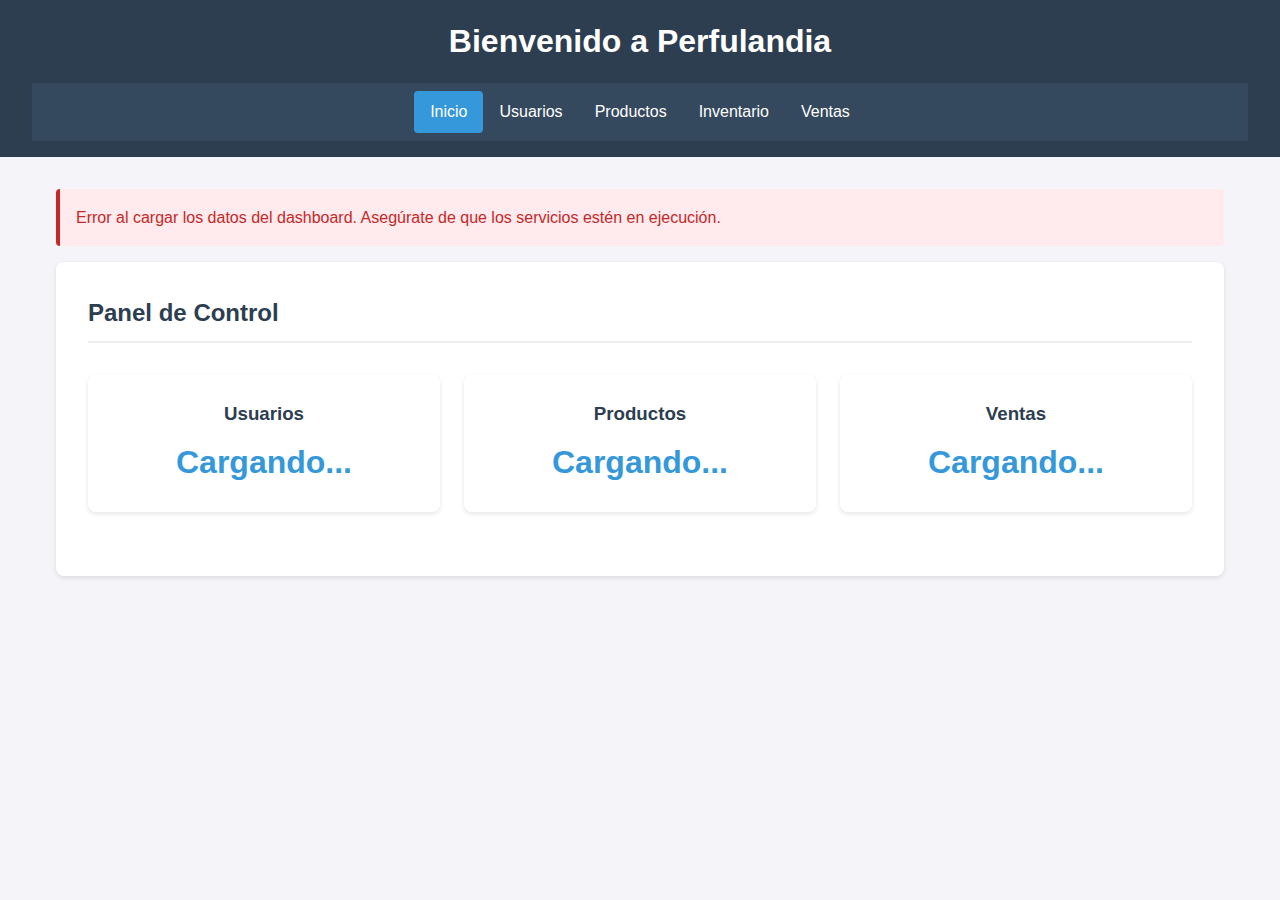
<file: perfulandia-backend-01V-master/frontend/index.html>
<!DOCTYPE html>
<html lang="es">
<head>
    <meta charset="UTF-8">
    <meta name="viewport" content="width=device-width, initial-scale=1.0">
    <title>Perfulandia - Inicio</title>
    <link rel="stylesheet" href="css/styles.css">
</head>
<body>
    <header>
        <h1>Bienvenido a Perfulandia</h1>
        <nav>
            <ul>
                <li><a href="#" class="active">Inicio</a></li>
                <li><a href="#usuarios">Usuarios</a></li>
                <li><a href="#productos">Productos</a></li>
                <li><a href="#inventario">Inventario</a></li>
                <li><a href="#ventas">Ventas</a></li>
            </ul>
        </nav>
    </header>

    <main>
        <section id="dashboard">
            <h2>Panel de Control</h2>
            <div class="stats-container">
                <div class="stat-card">
                    <h3>Usuarios</h3>
                    <p id="user-count">Cargando...</p>
                </div>
                <div class="stat-card">
                    <h3>Productos</h3>
                    <p id="product-count">Cargando...</p>
                </div>
                <div class="stat-card">
                    <h3>Ventas</h3>
                    <p id="sale-count">Cargando...</p>
                </div>
            </div>
        </section>

        <section id="usuarios" class="hidden">
            <h2>Usuarios</h2>
            <div id="users-list">
                <!-- Usuarios se cargarán aquí -->
            </div>
        </section>

        <section id="productos" class="hidden">
            <h2>Productos</h2>
            <div id="products-list">
                <!-- Productos se cargarán aquí -->
            </div>
        </section>
    </main>


    <script src="js/main.js"></script>
</body>
</html>
</file>
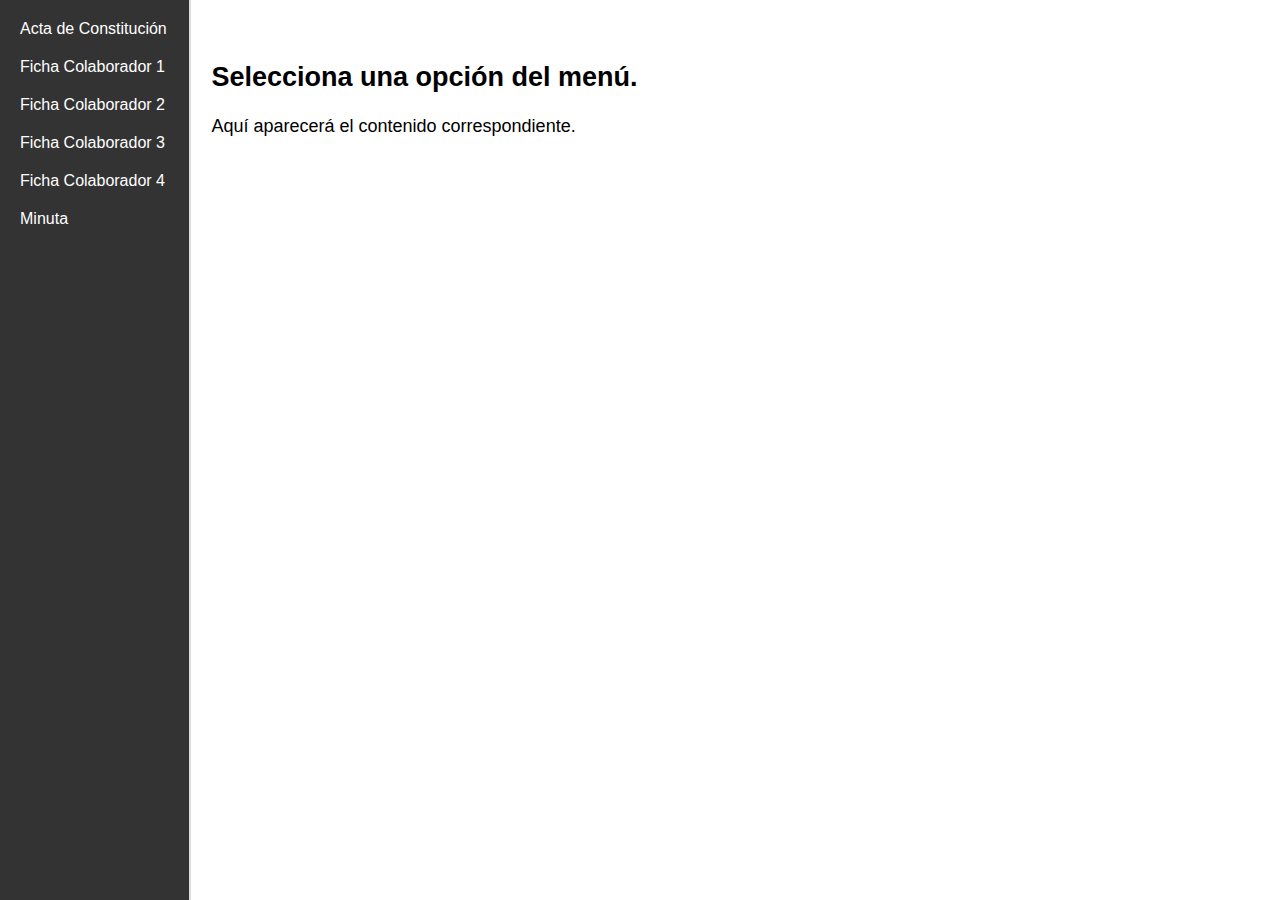
<file: 122Startup/Startup.html>
<!DOCTYPE html>
<html lang="es">

<head>
    <meta charset="UTF-8">
    <meta name="viewport" content="width=device-width, initial-scale=1.0">
    <title>Startup</title>
    <style>
        body {
            display: flex;
            font-family: Arial, sans-serif;
            margin: 0;
            height: 100vh;
        }

        .menu {
            width: 200px;
            background: #333;
            color: white;
            padding: 10px;
            display: flex;
            flex-direction: column;
        }

        .menu button {
            background: none;
            border: none;
            color: white;
            padding: 10px;
            text-align: left;
            cursor: pointer;
            font-size: 16px;
        }

        .menu button:hover {
            background: #555;
        }

        .content {
            flex-grow: 1;
            padding: 40px 20px;
            overflow-y: auto;
            /* Esto agrega scroll vertical si es necesario */
            text-align: center;
            font-size: 18px;
            border-left: 2px solid #ddd;
            width: 100%;
            box-sizing: border-box;
        }

        .content div {
            width: 80%;
            max-width: 800px;
            text-align: justify;
        }

        table {
            width: 100%;
            border-collapse: collapse;
            margin-top: 20px;
        }

        table,
        th,
        td {
            border: 1px solid black;
            text-align: left;
            padding: 8px;
        }

        th {
            background-color: #f2f2f2;
        }
    </style>
</head>

<body>
    <div class="menu">
        <button onclick="showContent('acta_constitucion')">Acta de Constitución</button>
        <button onclick="showContent('skills1')">Ficha Colaborador 1</button>
        <button onclick="showContent('skills2')">Ficha Colaborador 2</button>
        <button onclick="showContent('skills3')">Ficha Colaborador 3</button>
        <button onclick="showContent('skills4')">Ficha Colaborador 4</button>
        <button onclick="showContent('minuta')">Minuta</button>
    </div>
    <div class="content">
        <div id="content">
            <h2>Selecciona una opción del menú.</h2>
            <p>Aquí aparecerá el contenido correspondiente.</p>
        </div>
    </div>

    <script>
        function showContent(option) {
            const content = {
                acta_constitucion: `
                    <h2>Acta de Constitución.</h2>
                    <ul>
                        <li><b>Nombre de Empresa:</b> TechMind</li><br>
                        <li><b>Misión:</b> Apoyar a las empresas de la región desarrollando soluciones de software innovadoras.</li><br>
                        <li><b>Visión:</b> Ser líderes en el desarrollo de soluciones tecnológicas para empresas.</li><br>
                        <li><b>Valores:</b>
                            <ul><br>
                                <li>Creatividad y pensamiento disruptivo.</li>
                                <li>Pasión por la excelencia.</li>
                                <li>Adaptabilidad.</li>
                            </ul><br>
                        <li><b>Estructura Organizacional:</b>
                            <ul><br>
                                <li><b>Director de Proyecto y Desarrollador Frontend:</b> Fabián Lecaros</li>
                                <li><b>Analista y Arquitecto de Software:</b> Héctor Águila</li>
                                <li><b>Desarrollador Frontend, UX y UI:</b> Franco Ruz</li>
                                <li><b>Tester:</b> Cesar Veliz</li>
                            </ul><br>
                        
                        <li><b>Orden del Día:</b>
                            <ul><br>
                                <li>Se establece la misión, visión y valores de la empresa</li>
                                <li>Se discute la estructura organizacional</li>
                                <li>Se definen los roles y responsabilidades de cada miembro del equipo</li>
                                <li>Se designa como representante lehal al Director de Proyecto</li>
                                <li>Se da cierre a la reunión</li>
                            </ul>
                    </ul>
                `,
                skills1: `
                    <h2>Colaborador 1 - Fabián Lecaros</h2>
                    <img src="img/fabian.jpg" alt="Foto de Fabián Lecaros" style="width:150px; border-radius: 10px; margin-bottom: 10px;">
                    <br>
                    <strong>Edad:</strong> 40 años<br>
                    <strong>Residencia:</strong> Puerto Montt<br>
                    <strong>GitHub:</strong> flecaros84<br>
                    <strong>Instagram:</strong> <a href="https://www.instagram.com/fabian_lecaros">Link</a><br>
                    <strong>Web:</strong> <a href="https://www.linkedin.com/in/fabi%C3%A1n-lecaros-8bb63736">Link</a> 

                    <h3>Perfil Profesional:</h3>
                    <p>Fabián es un Ingeniero Comercial de la Universidad Austral de Chile, con un Master en la Montpellier Business School en Francia.
                    Desde el año 2024 estudia Ingenieria Informática en Duoc UC, para fortalecer sus habilidades técnologicas y de análisis de datos.
                    Junto con la experiencia propia de su primera profesión en temas financieros y administrativos, en el área técnologica 
                    tiene experiencia utilizando Python y SQL Server, y sigue experimentando académicamente con otros lenguajes.
                    Es desarrollador certificado en Python Entry Level.</p>

                    <h3>Habilidades Técnicas:</h3>
                    <ul>
                        <li>Lenguajes de programación: Python, Java, R, VBA</li>
                        <li>Tecnologías web: Bootstrap, JavaScript</li>
                        <li>Bases de datos: Conocimiento de MySQL, SQL Server y Oracle Server</li>
                        <li>Desarrollo Front-end: Creación de formularios web</li>
                        <li>Desarrollo Back-end: Aplicaciones basadas en Java y Python</li>
                        <li>Liderazgo: Capacidad para organizar y sacar adelante al equipo</li>
                    </ul>

                    <h3>Intereses y Pasatiempos:</h3>
                    <p>Gusta de cultivar el cuerpo y la mente. Es aficionado a la lectura de temas ajenos a su profesión, 
                        principalmente la filosofía y ciencia. Entrena regularmente ejercicios de fuerza corporal y se 
                        mueve siempre que puede en bicicleta. Le gustan los videojuegos, especialmente los RPG, 
                        el juego de cartas Magic The Gathering y los juegos de rol en mesa.  
                        </p>

                    <h3>Proyectos Destacados:</h3>
                    <ul>
                        <li>Diseño y creación de bases de datos en SQL Server.</li>
                        <li>Automatización de generación de documentos en Python enlazando desde SQL Server.</li>
                        <li>Implementación de reportes PowerBi.</li>
                    </ul>

                    <h3>Objetivos Futuros:</h3>
                    <p>Combinar sus dos profesiones como científico de datos.</p>
                `,
                skills2:
                    `
                    <h2>Colaborador 2 - Héctor Águila </h2>
                    <img src="img/Hector.jpg" alt="Foto de Héctor Aguila" style="width:150px; border-radius: 10px; margin-bottom: 10px;">
                    <br>
                    <p><strong>Nombre:</strong> Héctor Aguila<br>
                    <strong>Edad:</strong> 40 años<br>
                    <strong>Residencia:</strong> Puerto Montt<br>
                    <strong>GitHub:</strong> HecThron<br>
                    <strong>Web:</strong> www.hecthron.cl</p>

                    <h3>Perfil Profesional:</h3>
                    <p>Héctor </p>

                    <h3>Habilidades Técnicas:</h3>
                    <ul>
                        <li>Lenguajes de programación: Python, JavaScript, Java</li>
                        <li>Frameworks: React</li>
                        <li>Tecnologías web: HTML, CSS, Bootstrap</li>
                        <li>Bases de datos: Oracle Database, MySQL</li>
                        <li>Desarrollo Front-end: Diseño de interfaces atractivas y responsivas</li>
                        <li>Desarrollo Back-end: Creación de aplicaciones web dinámicas y funcionales</li>
                        <li>Resolución de problemas: Habilidad para identificar y solucionar desafíos técnicos</li>
                        <li>Colaboración: Capacidad para trabajar en equipo y flexibilidad para aprender de sus compañeros.</li>
                    </ul>


                    <h3>Intereses y Pasatiempos:</h3>
                    <p>Además de su pasión por la programación, a Héctor le encanta sumergirse en el mundo de la tecnología. Disfruta tocar saxo y leer sus libros de teología.
                    </p>


                    <h3>Proyectos Destacados:</h3>
                    <ul>
                        <li>Desarrollo de una aplicación web para la gestión de turnos de un hospital</li>
                        <li>Creación de blogs en wordpress</li>
                    </ul>


                    <h3>Objetivos Futuros:</h3>
                    <p>Héctor está decidido a seguir expandiendo su conocimiento en el campo del desarrollo web y busca aprender más sobre tecnologías emergentes. También desea combinar su amor por la música con su experiencia en programación.</p>`,
                skills3: `<h2>Colaborador 3 - Franco Ruz</h2><p>Ficha en desarrollo...</p>`,
                skills4: `<h2>Colaborador 4 - Cesar Veliz</h2><p>Ficha en desarrollo...</p>`,
                minuta: `<h2>Minuta</h2>
                <h3>Participantes:</h3>
                    <ul>
                    <li>Héctor Aguila</li>
                    <li>Fabián Lecaros</li>
                    <li>Franco Ruz</li>
                    <li>Cesar Veliz</li>
                    </ul>
                <h3>Participantes Ausentes:</h3>
                <p>Ninguno</p>
                <h3>Anuncios:</h3>
                    <ul>
                    <li>Se hacen últimos ajustes a acta y fichas de habilidades</li>
                    <li>Se da a conocer al equipo los diversos trabajos que se tienen en carpeta</li>
                    </ul>
                <h3>Debates:</h3>
                    <ul>
                    <li>Se discute como organizar al equipo</li>
                    <li>Se debate respecto a los proyectos que se van a desarrollar para los distintos ramos</li>
                    </ul>
                <h3>Acuerdos:</h3>
                    <ul>
                    <li>Se usará GITHUB como plataforma para compartir archivos y organizar el trabajo.</li>
                    <li>Se realizará una votación para elegir el proyecto de desarrollar en el semestre</li>
                    </ul>`
            };
            document.getElementById("content").innerHTML = content[option];
        }
    </script>
</body>

</html>
</file>
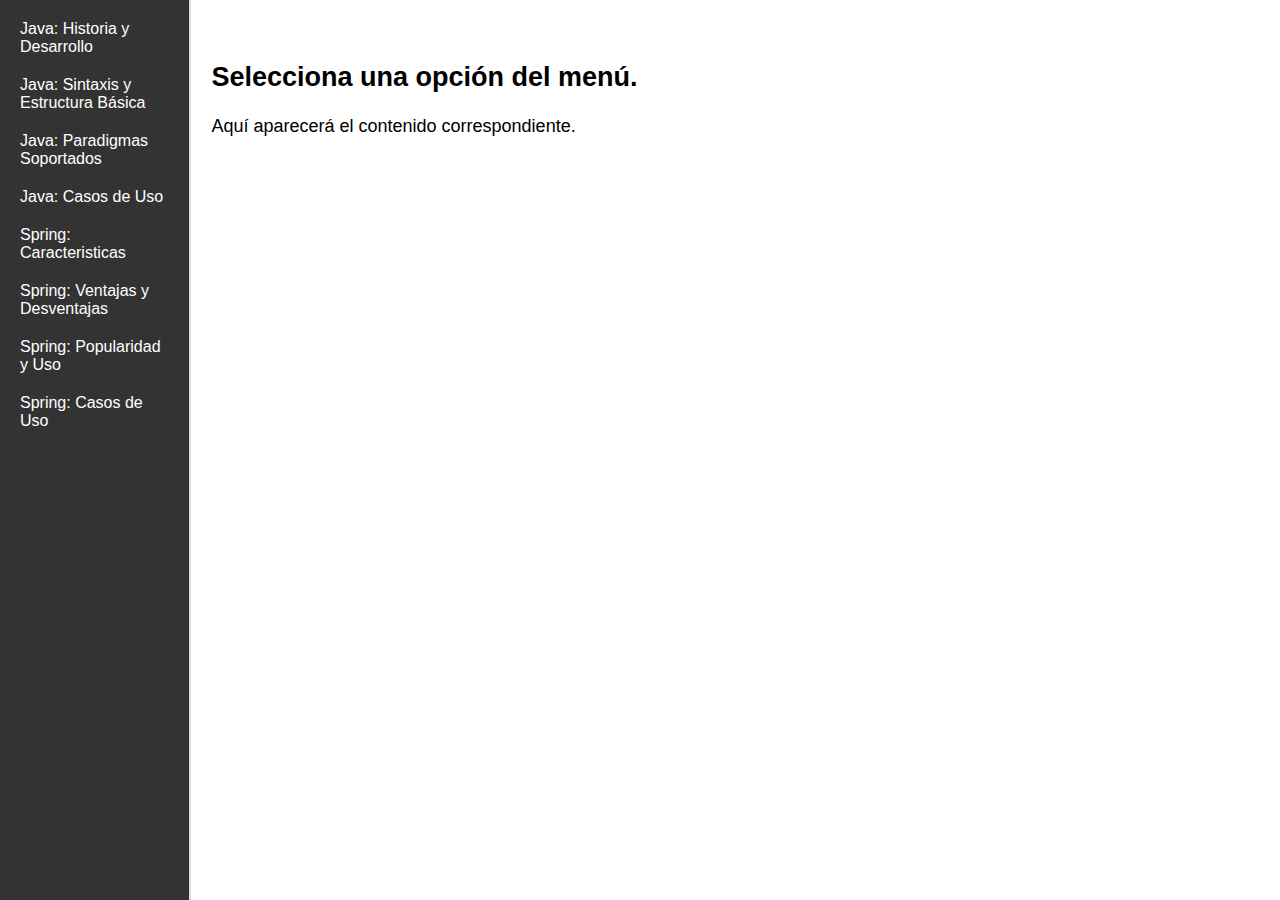
<file: 128Frameworks/Frameworks.html>
<!DOCTYPE html>
<html lang="es">

<head>
    <meta charset="UTF-8">
    <meta name="viewport" content="width=device-width, initial-scale=1.0">
    <title>Startup</title>
    <style>
        body {
            display: flex;
            font-family: Arial, sans-serif;
            margin: 0;
            height: 100vh;
        }

        .menu {
            width: 200px;
            background: #333;
            color: white;
            padding: 10px;
            display: flex;
            flex-direction: column;
        }

        .menu button {
            background: none;
            border: none;
            color: white;
            padding: 10px;
            text-align: left;
            cursor: pointer;
            font-size: 16px;
        }

        .menu button:hover {
            background: #555;
        }

        .content {
            flex-grow: 1;
            padding: 40px 20px;
            overflow-y: auto;
            /* Esto agrega scroll vertical si es necesario */
            text-align: center;
            font-size: 18px;
            border-left: 2px solid #ddd;
            width: 100%;
            box-sizing: border-box;
        }

        .content div {
            width: 80%;
            max-width: 800px;
            text-align: justify;
        }

        table {
            width: 100%;
            border-collapse: collapse;
            margin-top: 20px;
        }

        table,
        th,
        td {
            border: 1px solid black;
            text-align: left;
            padding: 8px;
        }

        th {
            background-color: #f2f2f2;
        }
    </style>
</head>

<body>
    <div class="menu">
        <button onclick="showContent('java_historia')">Java: Historia y Desarrollo</button>
        <button onclick="showContent('java_sintax')">Java: Sintaxis y Estructura Básica</button>
        <button onclick="showContent('java_paradigm')">Java: Paradigmas Soportados</button>
        <button onclick="showContent('java_casos')">Java: Casos de Uso</button>
        <button onclick="showContent('spring_car')">Spring: Caracteristicas</button>
        <button onclick="showContent('spring_v_d')">Spring: Ventajas y Desventajas</button>
        <button onclick="showContent('spring_pop')">Spring: Popularidad y Uso</button>
        <button onclick="showContent('spring_casos')">Spring: Casos de Uso</button>
    </div>
    <div class="content">
        <div id="content">
            <h2>Selecciona una opción del menú.</h2>
            <p>Aquí aparecerá el contenido correspondiente.</p>
        </div>
    </div>

    <script>
        function showContent(option) {
            const content = {
                java_historia: `
                    <h2>Historia de Java</h2>
                    <img src="img/Java.jpg" alt="Logo de Java" style="width:150px; border-radius: 10px; margin-bottom: 10px;"></br>
                    <p>Java es un lenguaje de programación de alto nivel, orientado a objetos y diseñado para ser independiente de la plataforma. Fue desarrollado por Sun Microsystems (ahora propiedad de Oracle Corporation) y lanzado oficialmente en 1995. A continuación, se presenta un resumen de su historia y desarrollo:</p>
                    <h3>1991:</h3>
                    <p>James Gosling, Mike Sheridan y Patrick Naughton, ingenieros de Sun Microsystems, comienzan a trabajar en un proyecto de software para dispositivos electrónicos de consumo. El proyecto se conoce como "Green Project" y se centra en la creación de un lenguaje de programación para dispositivos inteligentes.</p></li>
                    <h3>1992:</h3>
                    <p>El equipo de "Green Project" desarrolla un lenguaje de programación llamado "Oak", inspirado en el roble que crece frente a la oficina de James Gosling. Oak se diseñó para ser portátil, seguro y fácil de usar en dispositivos electrónicos.</p></li>
                    <h3>1994:</h3>
                    <p>El equipo de "Green Project" se da cuenta de que el mercado de dispositivos electrónicos de consumo no es tan grande como esperaban y deciden cambiar su enfoque. Reorientan Oak para que sea un lenguaje de programación para la web y lo renombran como "Java".</p></li>
                    <h3>1995:</h3>
                    
                    <p>Java se lanza oficialmente al público el 23 de mayo de 1995. La presentación de Java en la conferencia SunWorld genera un gran interés y entusiasmo en la comunidad de desarrolladores.</p></li>
                    <h3>1996:</h3>
                    
                        <p>El equipo de desarrollo de Java lanza la primera versión de Java Development Kit (JDK) 1.0, que incluye el compilador, las bibliotecas y la máquina virtual de Java. La plataforma Java comienza a ganar popularidad en la industria del software.</p></li>
                    <h3>1997:</h3>
                    
                        <p>El equipo de desarrollo de Java lanza la versión 1.1 de JDK, que incluye mejoras en el rendimiento, la funcionalidad y la estabilidad de la plataforma Java. Java se convierte en uno de los lenguajes de programación más utilizados en la industria.</p></li>
                    <h3>1998:</h3>
                    
                        <p>El equipo de desarrollo de Java lanza la versión 1.2 de JDK, que introduce nuevas características y mejoras significativas en la plataforma Java. La versión 1.2 de JDK se conoce como "Java 2 Platform, Standard Edition" (J2SE).</p></li>
                    <h3>1999:</h3>
                    
                        <p>El equipo de desarrollo de Java lanza la versión 1.3 de JDK, que incluye mejoras en el rendimiento, la funcionalidad y la estabilidad de la plataforma Java. La versión 1.3 de JDK se conoce como "Java 2 Platform, Standard Edition, v1.3" (J2SE 1.3).</p></li>
                    <h3>2000:</h3>
                    
                        <p>El equipo de desarrollo de Java lanza la versión 1.4 de JDK, que introduce nuevas características y mejoras significativas en la plataforma Java. La versión 1.4 de JDK se conoce como "Java 2 Platform, Standard Edition, v1.4" (J2SE 1.4).</p></li>
                    <h3>2002:</h3>
                    
                        <p>El equipo de desarrollo de Java lanza la versión 1.5 de JDK, que introduce nuevas características y mejoras significativas en la plataforma Java. La versión 1.5 de JDK se conoce como "Java 2 Platform, Standard Edition, v1.5" (J2SE 1.5) o "Java 5".</p></li>
                    <h3>2006:</h3>
                    
                        <p>El equipo de desarrollo de Java lanza la versión 1.6 de JDK, que introduce nuevas características y mejoras significativas en la plataforma Java. La versión 1.6 de JDK se conoce como "Java 6".</p></li>
                    <h3>2011:</h3>
                    
                        <p>Oracle Corporation adquiere Sun Microsystems y se convierte en el propietario de Java. Oracle continúa el desarrollo y la evolución de la plataforma Java.</p></li>
                    <h3>2014:</h3>
                    
                        <p>El equipo de desarrollo de Java lanza la versión 1.8 de JDK, que introduce nuevas características y mejoras significativas en la plataforma Java. La versión 1.8 de JDK se conoce como "Java 8".</p></li>
                    <h3>2017:</h3>
                    
                        <p>El equipo de desarrollo de Java lanza la versión 1.9 de JDK, que introduce nuevas características y mejoras significativas en la plataforma Java. La versión 1.9 de JDK se conoce como "Java 9".</p></li>
                    <h3>2020:</h3>
                    
                        <p>El equipo de desarrollo de Java lanza la versión 1.14 de JDK, que introduce nuevas características y mejoras significativas en la plataforma Java. La versión 1.14 de JDK se conoce como "Java 14".</p></li>
                    <h3>2021:</h3>
                    
                        <p>El equipo de desarrollo de Java lanza la versión 1.16 de JDK, que introduce nuevas características y mejoras significativas en la plataforma Java. La versión 1.16 de JDK se conoce como "Java 16".</p></li>
                    <h3>2022:</h3>
                    
                        <p>El equipo de desarrollo de Java lanza la versión 1.17 de JDK, que introduce nuevas características y mejoras significativas en la plataforma Java. La versión 1.17 de JDK se conoce como "Java 17".</p></li>
                    `,
                java_sintax: `
                    <h2>Sintaxis y Estructura Básica de Java</h2>
                    <p>La sintaxis de Java es similar a la de otros lenguajes de programación como C y C++. A continuación, se presentan algunos conceptos básicos de la sintaxis y la estructura de un programa Java:</p>
                    <h3>1. Estructura Básica de un Programa Java</h3>
                    <pre><code class="language-java">public class NombreDeLaClase {`,
                java_paradigm: `
                    <h2>Paradigmas Soportados por Java</h2>
                    <p>Java es un lenguaje de programación versátil que admite varios paradigmas de programación. A continuación, se describen los principales paradigmas soportados por Java:</p>
                    <h3>1. Programación Orientada a Objetos (OOP)</h3>
                    <p>Java es un lenguaje orientado a objetos, lo que significa que se basa en el concepto de "objetos" que encapsulan datos y comportamientos. Los principios fundamentales de la OOP son:</p>
                    <ul>
                        <li><strong>Encapsulamiento:</strong> Agrupación de datos y métodos en una sola unidad (clase).</li>
                        <li><strong>Herencia:</strong> Permite crear nuevas clases basadas en clases existentes.</li>
                        <li><strong>Polimorfismo:</strong> Permite que una misma operación se aplique a diferentes tipos de objetos.</li>
                        <li><strong>Abstracción:</strong> Oculta los detalles de implementación y muestra solo la funcionalidad esencial.</li>
                    </ul>`,
                java_casos: `
                    <h2>Casos de Uso de Java</h2>
                    <p>Java es un lenguaje de programación versátil y ampliamente utilizado en una variedad de aplicaciones. A continuación, se presentan algunos casos de uso comunes de Java:</p>
                    <h3>1. Desarrollo de Aplicaciones Empresariales</h3>
                    <p>Java es ampliamente utilizado para desarrollar aplicaciones empresariales debido a su robustez, escalabilidad y seguridad. Las aplicaciones empresariales suelen ser sistemas complejos que requieren una gestión eficiente de datos y transacciones.</p>
                    <h3>2. Desarrollo Web</h3>
                    <p>Java se utiliza en el desarrollo de aplicaciones web mediante tecnologías como JavaServer Pages (JSP), Servlets y frameworks como Spring y JavaServer Faces (JSF). Estas tecnologías permiten crear aplicaciones web dinámicas y escalables.</p>`,    
                spring_car: `
                    <h2>Caracteristicas de Spring</h2>
                    `,
                spring_v_d: `
                    <h2>Ventajas y Desventajas de Spring</h2>
                    <p>Spring es un framework popular para el desarrollo de aplicaciones Java. A continuación, se presentan algunas ventajas y desventajas de utilizar Spring:</p>
                    <h3>Ventajas:</h3>
                    <ul>
                        <li><strong>Inversión de Control (IoC):</strong> Spring utiliza el principio de IoC para gestionar la creación y el ciclo de vida de los objetos, lo que facilita la gestión de dependencias.</li>
                        <li><strong>Programación Orientada a Aspectos (AOP):</strong> Spring permite la programación orientada a aspectos, lo que facilita la separación de preocupaciones y la reutilización de código.</li>
                        <li><strong>Integración con Otros Frameworks:</strong> Spring se integra fácilmente con otros frameworks y tecnologías, como Hibernate, JPA y JMS.</li>
                        <li><strong>Soporte para Pruebas Unitarias:</strong> Spring facilita la realización de pruebas unitarias mediante la inyección de dependencias.</li>
                    </ul>`,
                spring_pop: `
                    <h2>Popularidad y Uso de Spring</h2>
                    <p>Spring es uno de los frameworks más populares para el desarrollo de aplicaciones Java. Su popularidad se debe a su flexibilidad, escalabilidad y facilidad de uso. A continuación, se presentan algunos aspectos destacados sobre la popularidad y el uso de Spring:</p>
                    <h3>1. Comunidad Activa:</h3>
                    <p>Spring cuenta con una comunidad activa de desarrolladores que contribuyen al desarrollo del framework y ofrecen soporte a través de foros y grupos de discusión.</p>
                    <h3>2. Amplia Documentación:</h3>
                    <p>Spring ofrece una amplia documentación y recursos en línea, lo que facilita el aprendizaje y la adopción del framework.</p>`,
                spring_casos: `
                    <h2>Casos de Uso de Spring</h2>
                    <p>Spring es un framework versátil que se utiliza en una variedad de aplicaciones. A continuación, se presentan algunos casos de uso comunes de Spring:</p>
                    <h3>1. Desarrollo de Aplicaciones Empresariales:</h3>
                    <p>Spring es ampliamente utilizado para desarrollar aplicaciones empresariales debido a su robustez y escalabilidad.</p>
                    <h3>2. Desarrollo Web:</h3>
                    <p>Spring MVC es un módulo de Spring que facilita el desarrollo de aplicaciones web basadas en el patrón Modelo-Vista-Controlador (MVC).</p>`
            };
            document.getElementById("content").innerHTML = content[option];
        }
    </script>
</body>

</html>
</file>
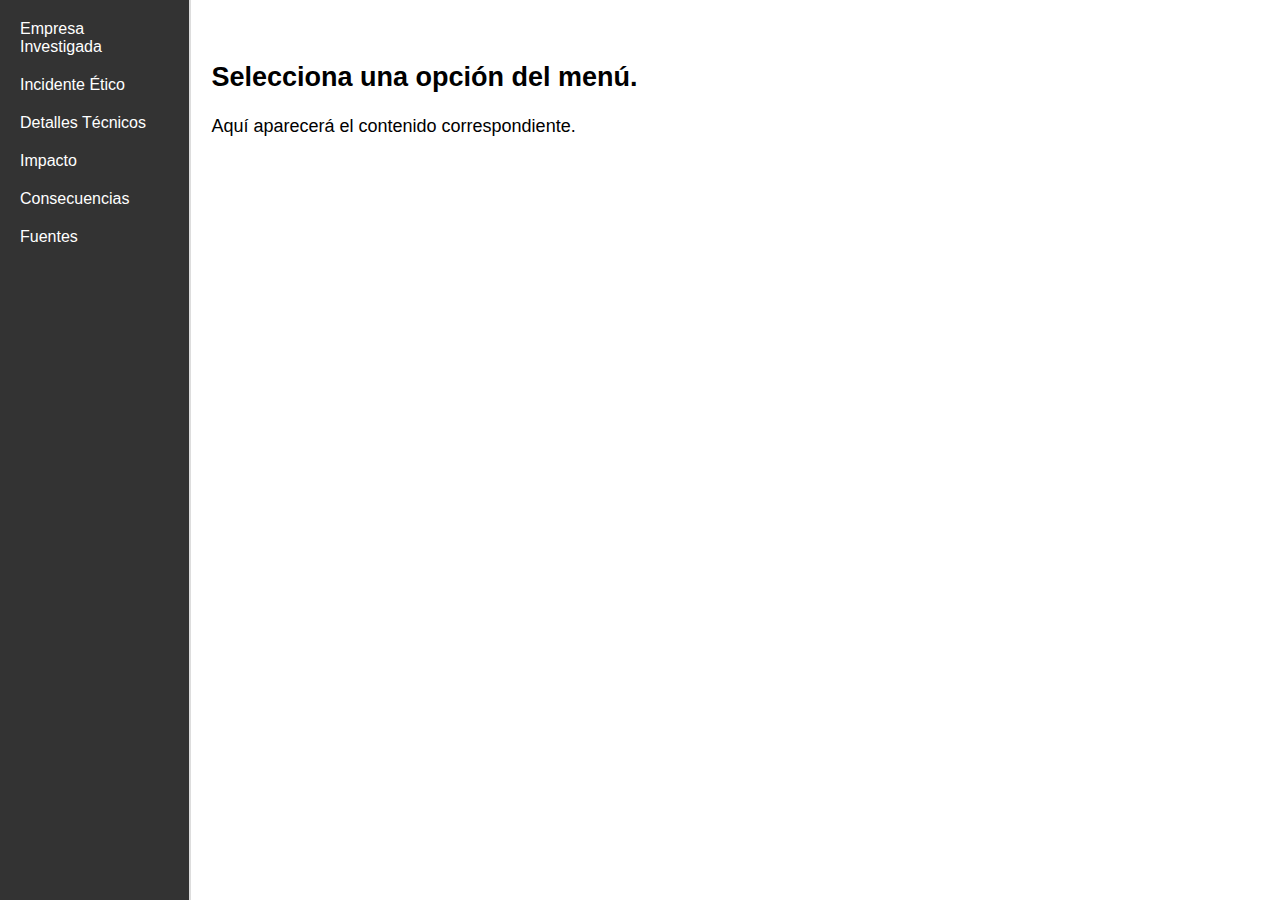
<file: 132Eticos/OracleVSGoogle.html>
<!DOCTYPE html>
<html lang="es">

<head>
    <meta charset="UTF-8">
    <meta name="viewport" content="width=device-width, initial-scale=1.0">
    <title>Investigación de Incidentes Éticos en Empresas Tecnológicas</title>
    <style>
        body {
            display: flex;
            font-family: Arial, sans-serif;
            margin: 0;
            height: 100vh;
        }

        .menu {
            width: 200px;
            background: #333;
            color: white;
            padding: 10px;
            display: flex;
            flex-direction: column;
        }

        .menu button {
            background: none;
            border: none;
            color: white;
            padding: 10px;
            text-align: left;
            cursor: pointer;
            font-size: 16px;
        }

        .menu button:hover {
            background: #555;
        }

        .content {
            flex-grow: 1;
            padding: 40px 20px;
            overflow-y: auto;
            /* Esto agrega scroll vertical si es necesario */
            text-align: center;
            font-size: 18px;
            border-left: 2px solid #ddd;
            width: 100%;
            box-sizing: border-box;
        }

        .content div {
            width: 80%;
            max-width: 800px;
            text-align: justify;
        }

        table {
            width: 100%;
            border-collapse: collapse;
            margin-top: 20px;
        }

        table,
        th,
        td {
            border: 1px solid black;
            text-align: left;
            padding: 8px;
        }

        th {
            background-color: #f2f2f2;
        }

        pre code {
            display: block;
            background-color: #000000;
            color: #ffffff;
            padding: 1em;
            border-radius: 8px;
            font-family: 'Courier New', Courier, monospace;
            font-size: 0.95em;
            overflow-x: auto;
        }
    </style>
</head>

<body>
    <div class="menu">
        <button onclick="showContent('empresa')">Empresa Investigada</button>
        <button onclick="showContent('incidente')">Incidente Ético</button>
        <button onclick="showContent('tecnicos')">Detalles Técnicos</button>
        <button onclick="showContent('impacto')">Impacto</button>
        <button onclick="showContent('consecuencias')">Consecuencias</button>
        <button onclick="showContent('fuentes')">Fuentes</button>
    </div>
    <div class="content">
        <div id="content">
            <h2>Selecciona una opción del menú.</h2>
            <p>Aquí aparecerá el contenido correspondiente.</p>
        </div>
    </div>

    <script>
        function showContent(option) {
            const content = {
                empresa: `
                <img src="img/oracle.png" alt="LogoOracle" width="500px">
                <h2>Solución: Investigación de Incidentes Éticos en Empresas Tecnológicas</h2>

                <h3>Empresa:</h3>
                <p>Oracle Corporation</p>

                <h3>Descripción de la empresa:</h3>
                <p>
                Oracle es una multinacional estadounidense especializada en el desarrollo de software para gestión empresarial. 
                Es conocida por su sistema de gestión de bases de datos Oracle Database y por haber adquirido varias tecnologías clave, 
                como el lenguaje de programación Java (a través de la compra de Sun Microsystems en 2010).
                </p>

                <h3>Servicios:</h3>
                <ul>
                    <li>Sistemas de gestión de bases de datos (Oracle DB)</li>
                    <li>Servicios de nube (Oracle Cloud)</li>
                    <li>Soluciones empresariales (ERP, CRM, etc.)</li>
                    <li>Lenguaje de programación Java (desde 2010)</li>
                </ul>
                `,
                incidente: `
                <h3>Descripción del Incidente Ético:</h3>
                <p>
                En 2010, Oracle demandó a Google por haber utilizado 37 APIs de Java en el sistema operativo Android sin pagar licencias. 
                Google argumentó que estas APIs eran necesarias para mantener compatibilidad y que su uso constituía "uso justo" (fair use). 
                Oracle, en cambio, alegó que las APIs estaban protegidas por derechos de autor y debían licenciarse. 
                El conflicto generó un fuerte debate en la industria sobre si las APIs, como interfaces funcionales, pueden o no estar protegidas por copyright.
                </p>
                <img src="img/timeline.png" alt="TimeLine" width="500px">
                `,
                tecnicos: `
                <h2>¿Qué API de Java fue el foco del caso Oracle vs Google?</h2>
                <p>
                Oracle demandó a Google por el uso no autorizado de 37 APIs del <strong>Java Standard Edition (Java SE)</strong> en el sistema operativo Android.
                Estas APIs forman parte del núcleo del lenguaje Java y son esenciales para el desarrollo de aplicaciones.
                </p>

                <h2>Detalles técnicos</h2>
                <p>
                Google copió la <strong>estructura, secuencia y organización (SSO)</strong> de 37 paquetes de Java. Esto incluye los nombres de las clases, métodos e interfaces,
                pero no el código fuente de implementación. La idea de Google era que los desarrolladores Java pudieran utilizar Android de forma más familiar, 
                manteniendo la compatibilidad con el lenguaje, pero reimplementando su funcionalidad con su propio código.
                </p>
 
                <h2>Listado completo de las 37 APIs involucradas</h2>
                <pre><code class="language-java">
                java.awt.font
                java.beans
                java.io
                java.lang
                java.lang.annotation
                java.lang.ref
                java.lang.reflect
                java.math
                java.net
                java.nio
                java.nio.channels
                java.nio.channels.spi
                java.nio.charset
                java.nio.charset.spi
                java.security
                java.security.acl
                java.security.cert
                java.security.interfaces
                java.security.spec
                java.sql
                java.text
                java.util
                java.util.concurrent
                java.util.concurrent.atomic
                java.util.concurrent.locks
                java.util.jar
                java.util.logging
                java.util.prefs
                java.util.regex
                java.util.zip
                javax.crypto
                javax.crypto.interfaces
                javax.crypto.spec
                javax.net
                javax.net.ssl
                javax.security.auth
                javax.security.auth.callback
                </code></pre>

                `
                ,
                impacto: `
                <img src="img/api.jpg" alt="Api" width="500px">
                
                <h3>Impacto:</h3>
                <ul>
                    <li>Generó incertidumbre legal en la comunidad de desarrolladores sobre el uso de APIs.</li>
                    <li>Se puso en duda el compromiso de Oracle con la apertura del ecosistema Java.</li>
                    <li>Afectó la reputación de Oracle por priorizar intereses económicos sobre el acceso abierto a herramientas de desarrollo ampliamente utilizadas.</li>
                </ul>
                `,
                consecuencias: `
                <img src="img/googlewins.png" alt="GoogleWin" width="500px">
                <h3>Consecuencias:</h3>
                <ul>
                    <li>Tras más de una década de litigios, en 2021 la Corte Suprema de EE.UU. falló a favor de Google, determinando que el uso de las APIs fue "uso justo".</li>
                    <li>Se estableció un precedente importante a favor del libre uso de APIs en el desarrollo de software.</li>
                    <li>Oracle recibió críticas por su estrategia agresiva de licenciamiento posterior a la adquisición de Java.</li>
                </ul>
                `,
                fuentes: `
                <img src="img/oraclevsgoogle.png" alt="OracleVSGoogle" width="500px">
                <h3>Fuentes:</h3>
                <ul>
                <li><a href="https://upperedge.com/oracle/unraveling-the-oracle-vs-google-lawsuit/" target="_blank">https://upperedge.com/oracle/unraveling-the-oracle-vs-google-lawsuit/</a></li>
                <li><a href="https://www.theippress.com/2021/05/18/case-study-of-google-inc-v-oracle-america-inc-and-the-way-forward/" target="_blank">https://www.theippress.com/2021/05/18/case-study-of-google-inc-v-oracle-america-inc-and-the-way-forward/</a></li>
                <li><a href="https://www.eff.org/cases/oracle-v-google" target="_blank">https://www.eff.org/cases/oracle-v-google</a></li>
                <li><a href="https://www.dmca.com/articles/oracle-vs-google-the-java-wars" target="_blank">https://www.dmca.com/articles/oracle-vs-google-the-java-wars</a></li>
                <li><a href="https://www.scotusblog.com/2021/04/google-wins-copyright-clash-with-oracle-over-computer-code/" target="_blank">https://www.scotusblog.com/2021/04/google-wins-copyright-clash-with-oracle-over-computer-code/</a></li>
                </ul>    
                `
            };
            document.getElementById("content").innerHTML = content[option];
        }
    </script>
</body>

</html>
</file>
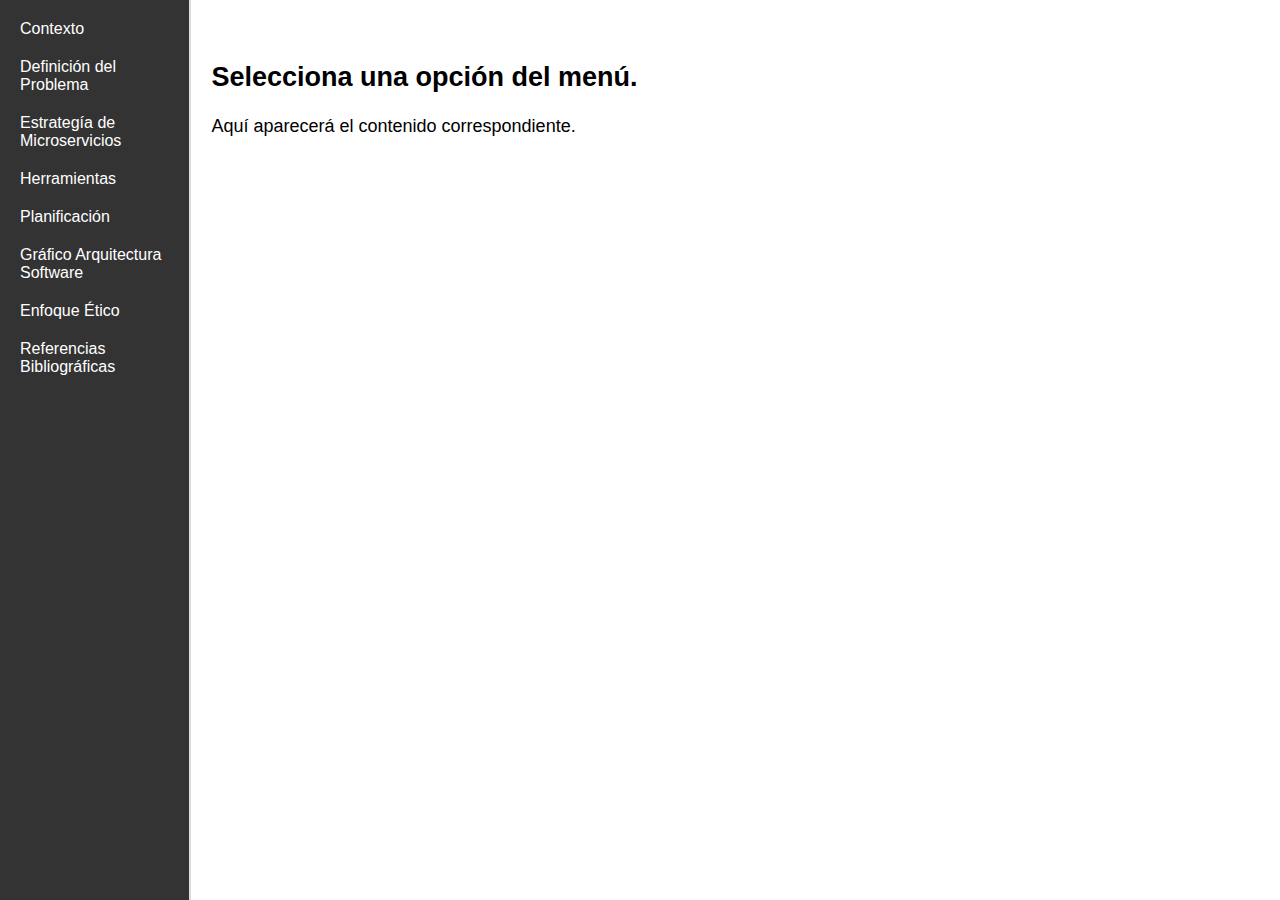
<file: Formativa/AgroPatagonia.html>
<!DOCTYPE html>
<html lang="es">

<head>
    <meta charset="UTF-8">
    <meta name="viewport" content="width=device-width, initial-scale=1.0">
    <title>Caso Agro Patagonia</title>
    <style>
        body {
            display: flex;
            font-family: Arial, sans-serif;
            margin: 0;
            height: 100vh;
        }

        .menu {
            width: 200px;
            background: #333;
            color: white;
            padding: 10px;
            display: flex;
            flex-direction: column;
        }

        .menu button {
            background: none;
            border: none;
            color: white;
            padding: 10px;
            text-align: left;
            cursor: pointer;
            font-size: 16px;
        }

        .menu button:hover {
            background: #555;
        }

        .content {
            flex-grow: 1;
            padding: 40px 20px;
            overflow-y: auto;
            /* Esto agrega scroll vertical si es necesario */
            text-align: center;
            font-size: 18px;
            border-left: 2px solid #ddd;
            width: 100%;
            box-sizing: border-box;
        }

        .content div {
            width: 80%;
            max-width: 800px;
            text-align: justify;
        }

        table {
            width: 100%;
            border-collapse: collapse;
            margin-top: 20px;
        }

        table,
        th,
        td {
            border: 1px solid black;
            text-align: left;
            padding: 8px;
        }

        th {
            background-color: #f2f2f2;
        }

        pre code {
            display: block;
            background-color: #000000;
            color: #ffffff;
            padding: 1em;
            border-radius: 8px;
            font-family: 'Courier New', Courier, monospace;
            font-size: 0.95em;
            overflow-x: auto;
        }
    </style>
</head>

<body>
    <div class="menu">
        <button onclick="showContent('contexto')">Contexto</button>
        <button onclick="showContent('definicion')">Definición del Problema</button>
        <button onclick="showContent('estrategia')">Estrategía de Microservicios</button>
        <button onclick="showContent('herramientas')">Herramientas</button>
        <button onclick="showContent('planificacion')">Planificación</button>
        <button onclick="showContent('grafico')">Gráfico Arquitectura Software</button>
        <button onclick="showContent('etico')">Enfoque Ético</button>
        <button onclick="showContent('referencias')">Referencias Bibliográficas</button>
    </div>
    <div class="content">
        <div id="content">
            <h2>Selecciona una opción del menú.</h2>
            <p>Aquí aparecerá el contenido correspondiente.</p>
        </div>
    </div>
    <script>
        function showContent(option) {
            const content = {
                contexto: `
                    <img src="img/agropatagonia.jpeg" width="500px">
                    </br>
                    <h2>Contexto General</h2>
                    <p>AgroPatagonia es una empresa chilena con 15 años de trayectoria en la distribución de productos agropecuarios, con presencia en el sur del país. Comenzó sus operaciones en Osorno, atendiendo a pequeños agricultores mediante pedidos telefónicos.</p>
                    <p>Hace 8 años, en un intento por modernizarse, desarrollaron internamente un sistema digital monolítico que permite registrar pedidos, gestionar inventario, emitir facturas y generar reportes de ventas. Con el tiempo, se añadieron funciones como integración bancaria, control de bodegas y seguimiento de despachos.</p>
                    <p>Actualmente, la empresa opera en tres regiones y ha experimentado un crecimiento considerable. Este crecimiento, junto con la complejidad operativa que implica manejar procesos simultáneos durante las temporadas altas, ha expuesto importantes limitaciones técnicas del sistema.</p>
                    
                `,
                definicion: `
                    <h2>Definición del Problema</h2>
                
                    <p><strong>Introducción al Problema:</strong> La arquitectura monolítica que en su momento fue funcional, hoy se ha convertido en un obstáculo. Las demoras en tareas simples, las dificultades para mantener el sistema y su incapacidad de escalar adecuadamente, especialmente en periodos de alta demanda, han generado inestabilidad en los servicios digitales de la empresa.</p>
                    <p>Frente a este escenario, surge la necesidad de repensar la arquitectura tecnológica de AgroPatagonia para garantizar la continuidad operativa, el rendimiento y la capacidad de adaptación frente al crecimiento futuro.</p>
                    
                    
                    <p>AgroPatagonia cuenta con un sistema monolítico desarrollado hace 8 años, el cual presenta serias limitaciones en la actualidad:</p>
                    <ul>
                        <li>Alta dependencia entre módulos, lo que complica el mantenimiento.</li>
                        <li>Operaciones simples como la emisión de facturas se ejecutan con lentitud.</li>
                        <li>Durante temporadas de alta demanda, el sistema colapsa debido a la carga.</li>
                        <li>Cualquier modificación (como ajustar precios o rutas de despacho) requiere revisar múltiples módulos interconectados.</li>
                    </ul>
                    <p>Estas fallas limitan el crecimiento y la capacidad de adaptación tecnológica de la empresa.</p>
                `,
                estrategia: `
                    <h2>Estrategia de Microservicios</h2>
                    <p>Se propone migrar a una arquitectura basada en microservicios, dividiendo el sistema en componentes independientes que se comunican mediante APIs.</p>
                    <p><strong>Ventajas:</strong></p>
                    <ul>
                        <li>Escalabilidad independiente de cada módulo.</li>
                        <li>Facilidad de mantenimiento y actualización.</li>
                        <li>Mayor disponibilidad del sistema y resiliencia frente a fallos.</li>
                    </ul>
                    <p><strong>Microservicios propuestos:</strong></p>
                    <ul>
                        <li>Pedidos</li>
                        <li>Inventario</li>
                        <li>Facturación</li>
                        <li>Despachos</li>
                        <li>Usuarios y Autenticación</li>
                        <li>Reportes</li>
                        <li>Integración Bancaria</li>
                    </ul>
                    <p>Todos los servicios serán gestionados a través de un <strong>API Gateway</strong>.</p>
                `,
                herramientas: `
                    <h2>Herramientas</h2>
                    <ul>
                        <li><strong>Spring Boot</strong> – Desarrollo de microservicios en Java.</li>
                        <li><strong>Docker</strong> – Contenedores para cada microservicio.</li>
                        <li><strong>Kubernetes</strong> – Orquestación de contenedores.</li>
                        <li><strong>API Gateway</strong> – Spring Cloud Gateway o NGINX.</li>
                        <li><strong>Bases de datos</strong>: PostgreSQL y MongoDB.</li>
                        <li><strong>Mensajería</strong>: Kafka o RabbitMQ.</li>
                        <li><strong>Autenticación</strong>: OAuth 2.0 / Keycloak.</li>
                        <li><strong>CI/CD</strong>: GitHub Actions + Jenkins.</li>
                        <li><strong>Monitoreo</strong>: Prometheus + Grafana.</li>
                    </ul>
                `,
                planificacion: `
                    <h2>Planificación</h2>
                    <p>Se propone una planificación ágil dividida en 6 semanas, con el uso de herramientas como Trello o Miro.</p>
                    <ol>
                        <li><strong>Semana 1:</strong> Análisis del sistema actual y levantamiento de requerimientos.</li>
                        <li><strong>Semana 2:</strong> Diseño de la arquitectura de microservicios.</li>
                        <li><strong>Semanas 3-4:</strong> Implementación de los microservicios clave.</li>
                        <li><strong>Semana 5:</strong> Pruebas de integración y ajuste.</li>
                        <li><strong>Semana 6:</strong> Despliegue y presentación.</li>
                    </ol>
                    <p><strong>Roles:</strong> Analista, Desarrollador, DevOps, Tester, Líder de proyecto.</p>
                `,
                grafico: `
                    <h2>Gráfico de Arquitectura de Software</h2>
                    <p>A continuación, se muestra una descripción de la arquitectura propuesta:</p>
                    <pre>
    [ Cliente Web / Móvil ]
             |
             v
        [ API Gateway ]
             |
       --------------------------
       |     |     |     |     |
    [Pedidos][Inventario][Facturación][Usuarios][Despachos]
       |        |          |         |         |
    [DB P]   [DB I]     [DB F]     [DB U]   [DB D]
             \\___________/
               [Servicio de Reportes]
             ↕
    [Kafka / RabbitMQ - Mensajería Asíncrona]
                    </pre>
                    <p>Se recomienda utilizar Draw.io o Miro para representar este diagrama visualmente.</p>
                `,
                etico: `
                    <h2>Enfoque Ético</h2>
                    <p>La modernización tecnológica debe considerar su impacto social y técnico:</p>
                    <ul>
                        <li><strong>Privacidad:</strong> Proteger los datos personales de agricultores y clientes.</li>
                        <li><strong>Accesibilidad:</strong> Garantizar que los usuarios con baja experiencia digital puedan utilizar el nuevo sistema.</li>
                        <li><strong>Formación:</strong> Capacitar a los empleados para adaptarse a la nueva tecnología.</li>
                        <li><strong>Sostenibilidad:</strong> Promover el uso eficiente de recursos tecnológicos y energéticos.</li>
                    </ul>
                `,
                referencias: `
                    <h2>Referencias Bibliográficas</h2>
                    <ul>
                        <li>Bass, L., Clements, P., & Kazman, R. (2013). <em>Software Architecture in Practice</em>. Addison-Wesley.</li>
                        <li>Newman, S. (2019). <em>Monolith to Microservices</em>. O'Reilly Media.</li>
                        <li>Pautasso, C., Zimmermann, O., & Leymann, F. (2017). <em>Microservices in Practice</em>. IEEE Software.</li>
                        <li>Spring Boot – <a href="https://spring.io/projects/spring-boot" target="_blank">https://spring.io/projects/spring-boot</a></li>
                        <li>Kubernetes – <a href="https://kubernetes.io/" target="_blank">https://kubernetes.io/</a></li>
                        <li>Docker – <a href="https://docs.docker.com/" target="_blank">https://docs.docker.com/</a></li>
                        <li>Trello – <a href="https://trello.com/" target="_blank">https://trello.com/</a></li>
                        <li>Miro – <a href="https://miro.com/" target="_blank">https://miro.com/</a></li>
                    </ul>
                `
            };
            document.getElementById("content").innerHTML = content[option];
        }
    </script>
    
    
</body>

</html>
</file>
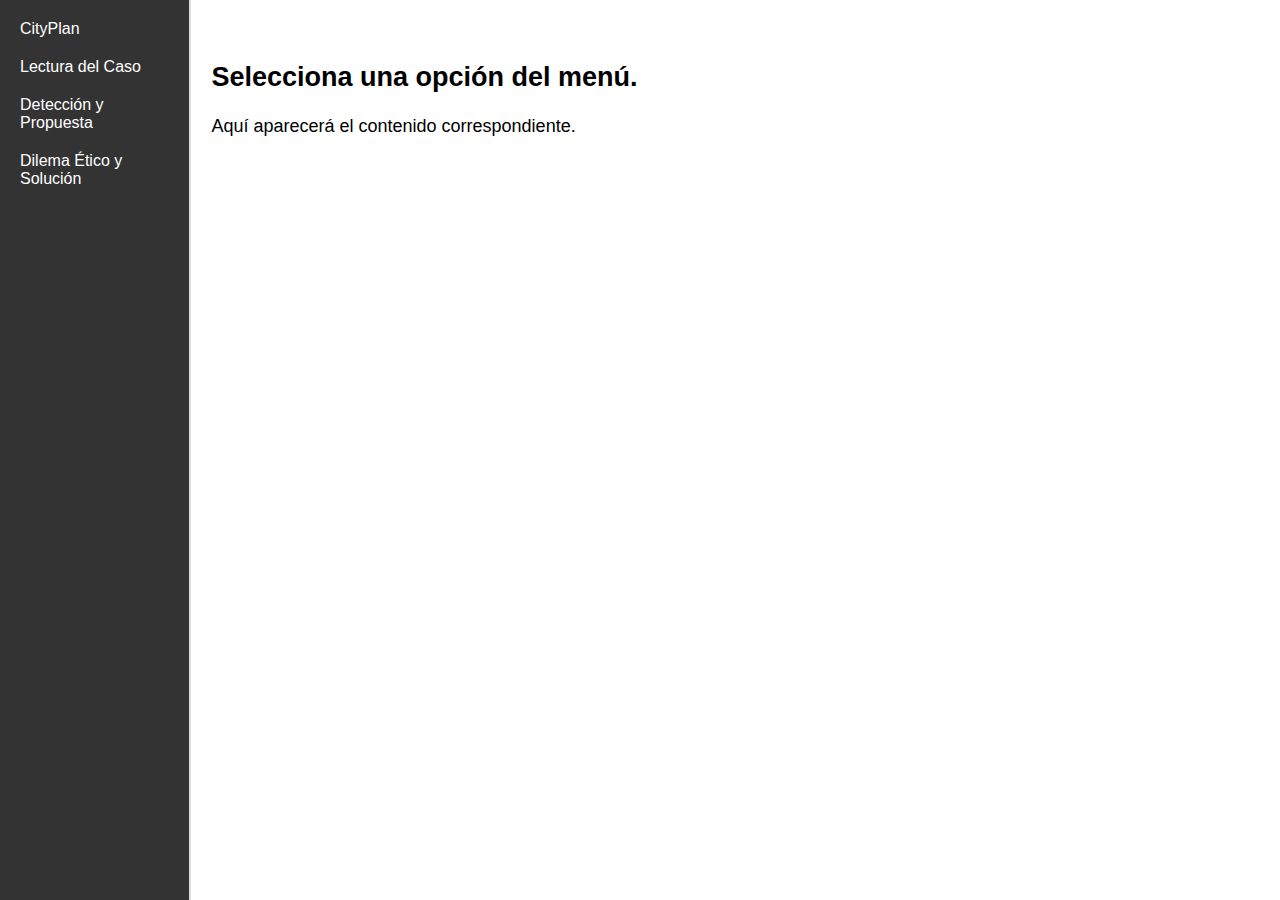
<file: Preformativa/CasoCityPlan.html>
<!DOCTYPE html>
<html lang="es">

<head>
    <meta charset="UTF-8">
    <meta name="viewport" content="width=device-width, initial-scale=1.0">
    <title>Startup</title>
    <style>
        body {
            display: flex;
            font-family: Arial, sans-serif;
            margin: 0;
            height: 100vh;
        }

        .menu {
            width: 200px;
            background: #333;
            color: white;
            padding: 10px;
            display: flex;
            flex-direction: column;
        }

        .menu button {
            background: none;
            border: none;
            color: white;
            padding: 10px;
            text-align: left;
            cursor: pointer;
            font-size: 16px;
        }

        .menu button:hover {
            background: #555;
        }

        .content {
            flex-grow: 1;
            padding: 40px 20px;
            overflow-y: auto;
            /* Esto agrega scroll vertical si es necesario */
            text-align: center;
            font-size: 18px;
            border-left: 2px solid #ddd;
            width: 100%;
            box-sizing: border-box;
        }

        .content div {
            width: 80%;
            max-width: 800px;
            text-align: justify;
        }

        table {
            width: 100%;
            border-collapse: collapse;
            margin-top: 20px;
        }

        table,
        th,
        td {
            border: 1px solid black;
            text-align: left;
            padding: 8px;
        }

        th {
            background-color: #f2f2f2;
        }
    </style>
</head>

<body>
    <div class="menu">
        <button onclick="showContent('cityplan')">CityPlan</button>
        <button onclick="showContent('lectura')">Lectura del Caso</button>
        <button onclick="showContent('deteccion')">Detección y Propuesta</button>
        <button onclick="showContent('etico')">Dilema Ético y Solución</button>
    </div>
    <div class="content">
        <div id="content">
            <h2>Selecciona una opción del menú.</h2>
            <p>Aquí aparecerá el contenido correspondiente.</p>
        </div>
    </div>

    <script>
        function showContent(option) {
            const content = {
                cityplan: `
                    <h2>City Plan - Gestión urbana y reclamos ciudadanos</h2>
                    
                    <h3>Descripción del sistema:</h3>
                    <p>CityPlan es una plataforma monolítica de gobiernos locales para gestionar reclamos ciudadanos, solicitudes de obras, agenda municipal, pagos de permisos y licencias.</p>
                    <h3>Problemas actuales:</h3>
                    <ul>
                        <li>El sistema prioriza reclamos por "volumen histórico", lo que invisibiliza barrios de menor participación.</li>
                        <li>Usuarios pueden ver el estado de cualquier reclamo, incluso de otros vecinos.</li>
                        <li>Todos los datos se procesan en una sola base de datos.</li>
                    </ul>
                    <h3>Problemas éticos detectados:</h3>
                    <ul>
                        <li>Inequidad territorial digital.</li>
                        <li>Falta de anonimato en denuncias ciudadanas.</li>
                        <li>Asignación desigual de recursos por criterios algorítmicos opacos.</li>
                    </ul>
                    <h3>Datos técnicos:</h3>
                    <ul>
                        <li>Java Spring Boot monolítico.</li>
                        <li>Sistema legado con base de datos Oracle.</li>
                        <li>No tiene APIs ni integraciones externas.</li>
                    </ul>
                    <h3>Desafíos a resolver:</h3>
                    <ul>
                        <li>Crear servicios independientes para reclamos, pagos, agenda y licencias.</li>
                        <li>Implementar algoritmos de prioridad transparentes.</li>
                        <li>Diseñar interfaces de acceso con autenticación y autorización robustas.</li>
                    </ul>
                    `,
                lectura: `
                    <h2>Parte 1: Lectura del caso</h3>

                    <h3>¿Qué hace este sistema?</h4>
                    <p>CityPlan es una plataforma digital utilizada por gobiernos locales para la gestión de reclamos ciudadanos, solicitudes de obras, administración de la agenda municipal y pagos de permisos y licencias.</p>

                    <h3>¿Qué problema técnico se presentó?</h4>
                    <ul>
                        <li>El sistema prioriza reclamos por “volumen histórico”, lo que genera un sesgo hacia zonas con más participación previa.</li>
                        <li>No hay anonimato: los usuarios pueden ver reclamos de otros vecinos.</li>
                        <li>Todos los procesos se ejecutan en una única base de datos.</li>
                        <li>No hay APIs ni integraciones externas.</li>
                    </ul>

                    <h3>¿Qué error ético o social ocurrió?</h4>
                    <ul>
                        <li>Inequidad territorial digital.</li>
                        <li>Falta de anonimato en las denuncias ciudadanas.</li>
                        <li>Asignación desigual de recursos por criterios algorítmicos opacos.</li>
                    </ul>
                    `,
                deteccion: `
                    <h2>Parte 2: Detección y propuesta</h3>

                    <h3>1. Principal error de arquitectura o diseño</h4>
                    <p>El sistema fue desarrollado como un monolito rígido, lo que impide escalar, mantener y mejorar componentes sin afectar todo el sistema.</p>

                    <h3>2. Mejora usando microservicios</h4>
                    <p>Propuesta de división en tres módulos:</p>
                    <ul>
                        <li><strong>Microservicio de Gestión de Reclamos:</strong> Algoritmo más justo, reclamos anónimos, visibilidad limitada.</li>
                        <li><strong>Microservicio de Pagos y Licencias:</strong> Seguridad reforzada, cifrado, integración con pasarelas de pago.</li>
                        <li><strong>Microservicio de Agenda Municipal:</strong> Acceso por niveles, separación entre eventos públicos y privados.</li>
                    </ul>

                    <h3>3. Herramienta de trabajo colaborativo utilizada</h4>
                    <p>Se utilizó <strong>GitHub</strong> para organizar tareas. Columnas creadas:</p>
                    <ul>
                        <li>Análisis del problema</li>
                        <li>División en microservicios</li>
                        <li>Solución ética</li>
                        <li>Tareas técnicas</li>
                        <li>Revisión final</li>
                    </ul>
                    </br>
                    <img src="img/backlog.png" alt="backlog" style="width:1200px; border-radius: 10px; margin-bottom: 10px;">

                    <h3>Propuesta técnica simple</h4>
                    <p>Se plantea reescribir la arquitectura con microservicios independientes, autenticación segura (OAuth2), API Gateway y sistema de auditoría de decisiones automáticas.</p>
                    
                    <h3>Diagrama de Arquitectura de Microservicios</h4>
                    </br>
                    <img src="img/diagrama.png" alt="diagrama" style="width:1000px; border-radius: 10px; margin-bottom: 10px;">`,
                etico: `
                    <h2>Parte 3: Dilema ético y solución</h3>

                    <h3>¿Qué error ético o social se cometió?</h4>
                    <ul>
                        <li>Violación del principio de equidad.</li>
                        <li>Falta de privacidad en los reclamos.</li>
                        <li>Algoritmo sin transparencia ni control ciudadano.</li>
                    </ul>

                    <h3>¿Cómo evitaríamos ese error?</h4>
                    <ul>
                        <li>Diseño de algoritmo transparente y auditable.</li>
                        <li>Opción de reclamo anónimo con cifrado.</li>
                        <li>Inclusión de criterios sociales para distribución justa de recursos.</li>
                    </ul>
                    `
            };
            document.getElementById("content").innerHTML = content[option];
        }
    </script>
</body>

</html>
</file>
<file: perfulandia-backend-01V-master/frontend/css/styles.css>
/* Reset y estilos base */
* {
    margin: 0;
    padding: 0;
    box-sizing: border-box;
    font-family: 'Segoe UI', Tahoma, Geneva, Verdana, sans-serif;
}

body {
    line-height: 1.6;
    color: #333;
    background-color: #f4f4f9;
}

/* Encabezado */
header {
    background: #2c3e50;
    color: white;
    padding: 1rem 2rem;
    text-align: center;
}

header h1 {
    margin-bottom: 1rem;
}

/* Navegación */
nav ul {
    display: flex;
    justify-content: center;
    list-style: none;
    padding: 0.5rem 0;
    background: #34495e;
}

nav ul li a {
    color: white;
    text-decoration: none;
    padding: 0.5rem 1rem;
    display: block;
    transition: background-color 0.3s;
}

nav ul li a:hover,
nav ul li a.active {
    background-color: #3498db;
    border-radius: 4px;
}

/* Contenido principal */
main {
    max-width: 1200px;
    margin: 2rem auto;
    padding: 0 1rem;
}

/* Tarjetas de estadísticas */
.stats-container {
    display: grid;
    grid-template-columns: repeat(auto-fit, minmax(250px, 1fr));
    gap: 1.5rem;
    margin: 2rem 0;
}

.stat-card {
    background: white;
    border-radius: 8px;
    padding: 1.5rem;
    box-shadow: 0 2px 5px rgba(0,0,0,0.1);
    text-align: center;
    transition: transform 0.3s;
}

.stat-card:hover {
    transform: translateY(-5px);
}

.stat-card h3 {
    color: #2c3e50;
    margin-bottom: 0.5rem;
}

.stat-card p {
    font-size: 2rem;
    font-weight: bold;
    color: #3498db;
}

/* Secciones */
section {
    margin-bottom: 3rem;
    background: white;
    padding: 2rem;
    border-radius: 8px;
    box-shadow: 0 2px 5px rgba(0,0,0,0.1);
}

section h2 {
    color: #2c3e50;
    margin-bottom: 1.5rem;
    padding-bottom: 0.5rem;
    border-bottom: 2px solid #eee;
}

/* Utilidades */
.hidden {
    display: none;
}

/* Responsive */
@media (max-width: 768px) {
    nav ul {
        flex-direction: column;
        text-align: center;
    }
    
    .stats-container {
        grid-template-columns: 1fr;
    }
}
</file>
